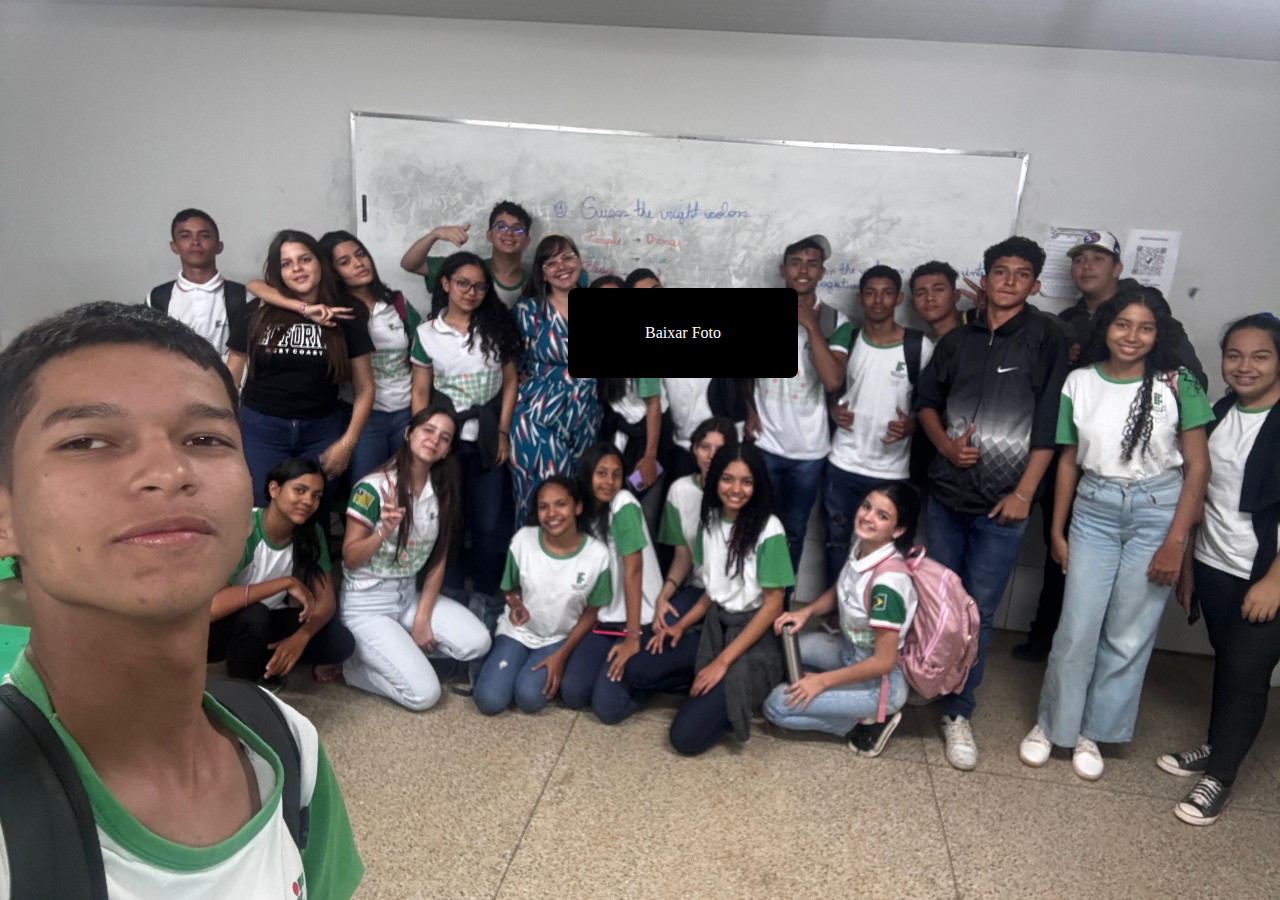
<file: index.html>
<!DOCTYPE html>
<html lang="pt">
<head>
    <meta charset="UTF-8">
    <meta name="viewport" content="width=device-width, initial-scale=1.0">
    <title>Document</title>
    <link rel="stylesheet" href="projeto/style.css">
</head>
<body>
    <div class="title">
        <h1></h1>
    </div>
    <div id="centro">
        <div class="arc">
            <a href="143936.eDAhMMSxkVRh.jpg" download="" class="text">Baixar Foto</a>
        </div>
    </div>
</body>
</html>
</file>
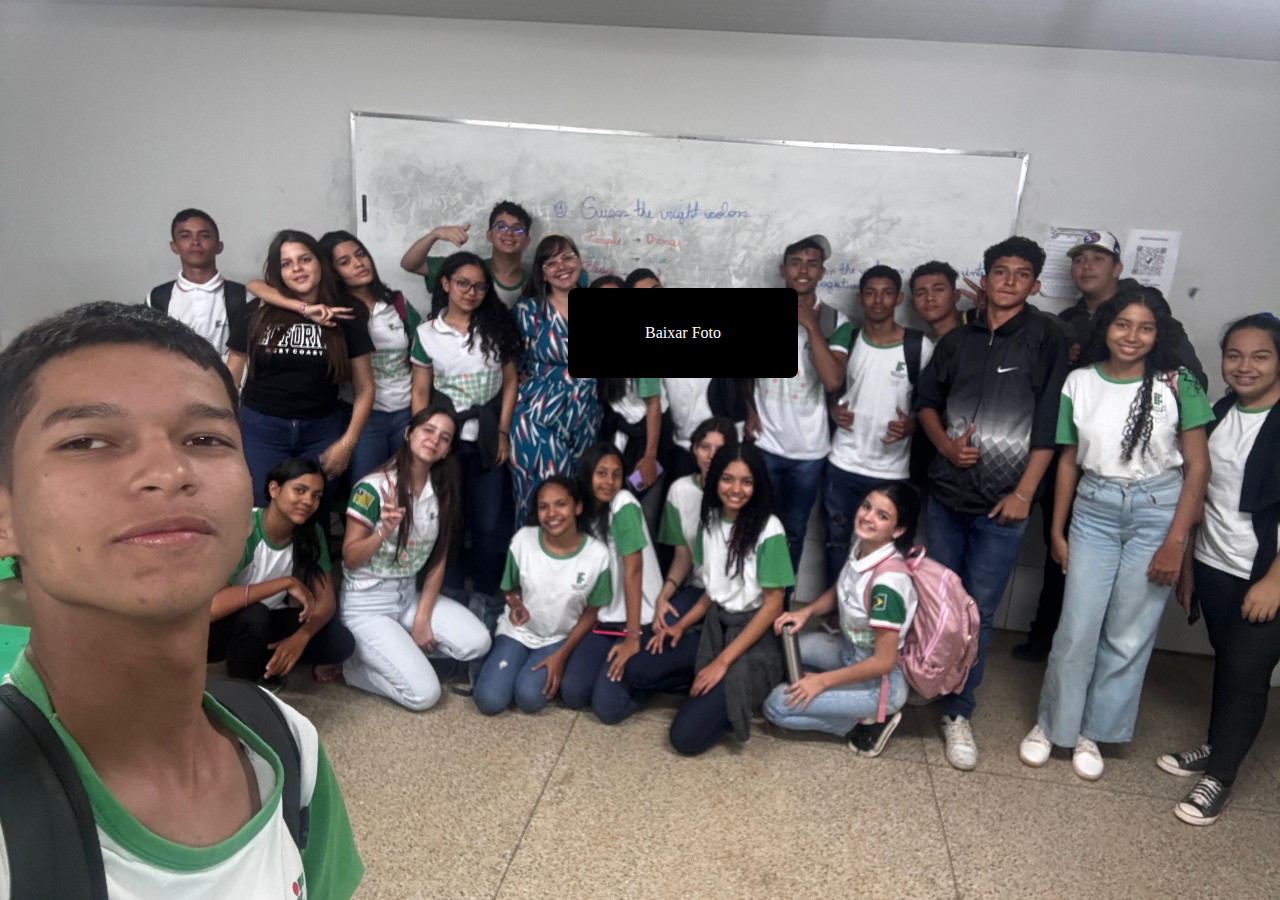
<file: projeto/index.html>
<!DOCTYPE html>
<html lang="pt">
<head>
    <meta charset="UTF-8">
    <meta name="viewport" content="width=device-width, initial-scale=1.0">
    <title>Document</title>
    <link rel="stylesheet" href="style.css">
</head>
<body>
    <div class="title">
        <h1></h1>
    </div>
    <div id="centro">
        <div class="arc">
            <a href="143936.eDAhMMSxkVRh.jpg" download="" class="text">Baixar Foto</a>
        </div>
    </div>
</body>
</html>
</file>
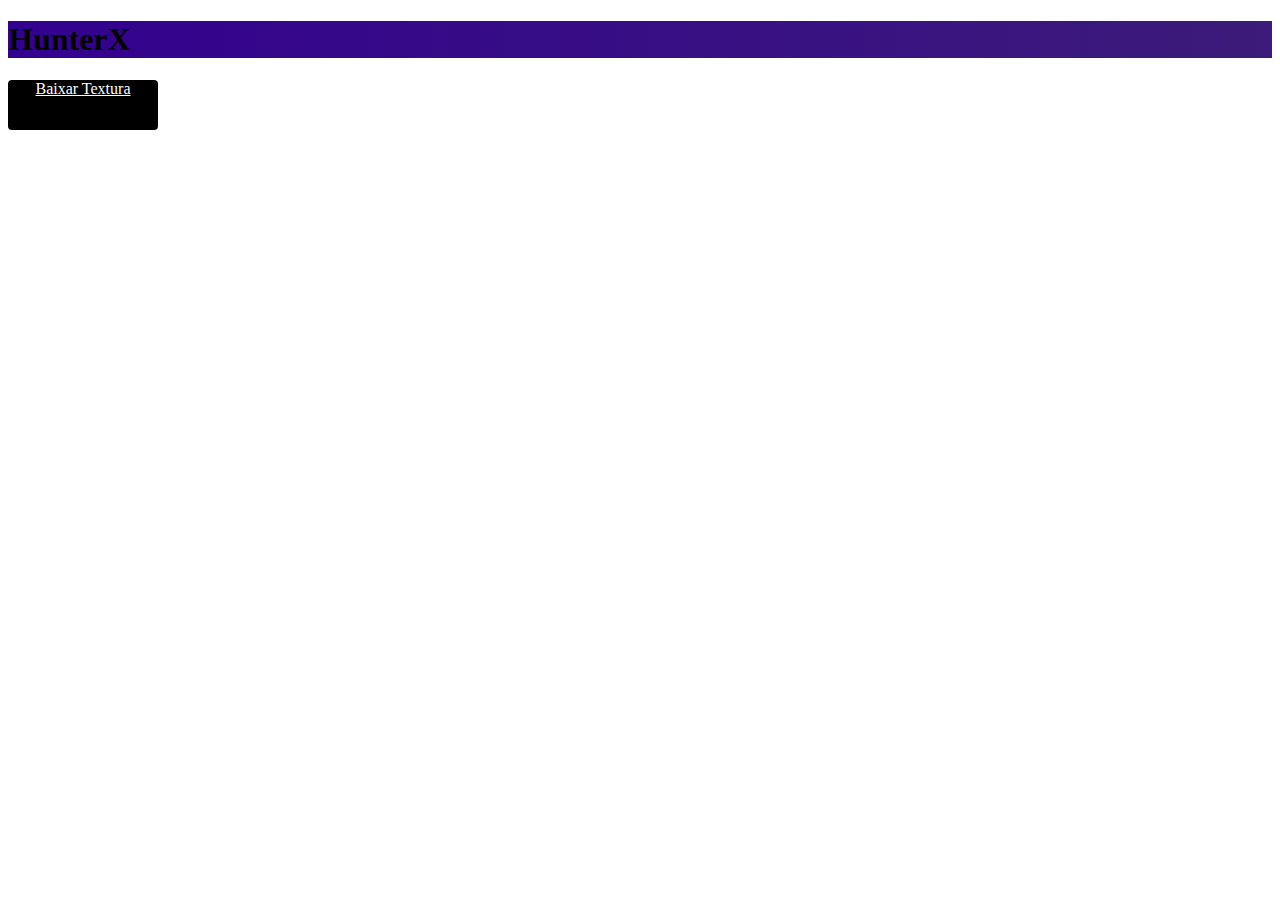
<file: projeto/main.html>
<!DOCTYPE html>
<html lang="en">
<head>
    <meta charset="UTF-8">
    <meta name="viewport" content="width=device-width, initial-scale=1.0">
    <title>Document</title>
    <link rel="stylesheet" href="style1.css">
</head>
<body>
    <div id="all">
        <div class="title">
            <h1>HunterX</h1>
        </div>
        <div class="arc">
            <a href="hunter2937-1.20.4-(unzip).rar" download="" id="text">Baixar Textura</a>
        </div>
    </div>
</body>
</html>
</file>
<file: projeto/style.css>
@charset "UTF-8";

body {
    height: 100%;
    width: 100%;
    background-image: linear-gradient(to right, #33018f, #3c1b7a);
    background-image: url(WhatsApp\ Image\ 2024-09-04\ at\ 00.03.41.jpeg);
    background-position: center;
    background-size: cover;
    background-attachment: fixed;
}

.title {
    display: flex;
    justify-content: center;
    align-items: center;
    height: 250px;
    text-align: center;
    color: red;
}

.arc {
    display: flex;
    justify-content: center;
    align-items: center;
    background-color: black;
    width: 230px;
    height: 90px;
    border-radius: 8px;
    color: white;
    cursor: pointer;
}

.text {
    color: white;
    text-decoration: none;
}

#centro {
    margin-top: 30px;
    margin-left: 560px;
}
</file>
<file: projeto/style1.css>
@charset "UTF-8";

/*
    paleta de cores:
    4700cb
    7354ad
    linear-gradient(to top, #33018f, #3c1b7a)
*/

#all {
    background-image: linear-gradient(to right, #33018f, #3c1b7a);
    height: 100%;

}

.arc {
    text-align: center;
    position: absolute;
    background-color: black;
    width: 150px;
    height: 50px;
    border-radius: 4px;
    color: white;
    cursor: pointer;
}

#text {
    color: white;
}
</file>
